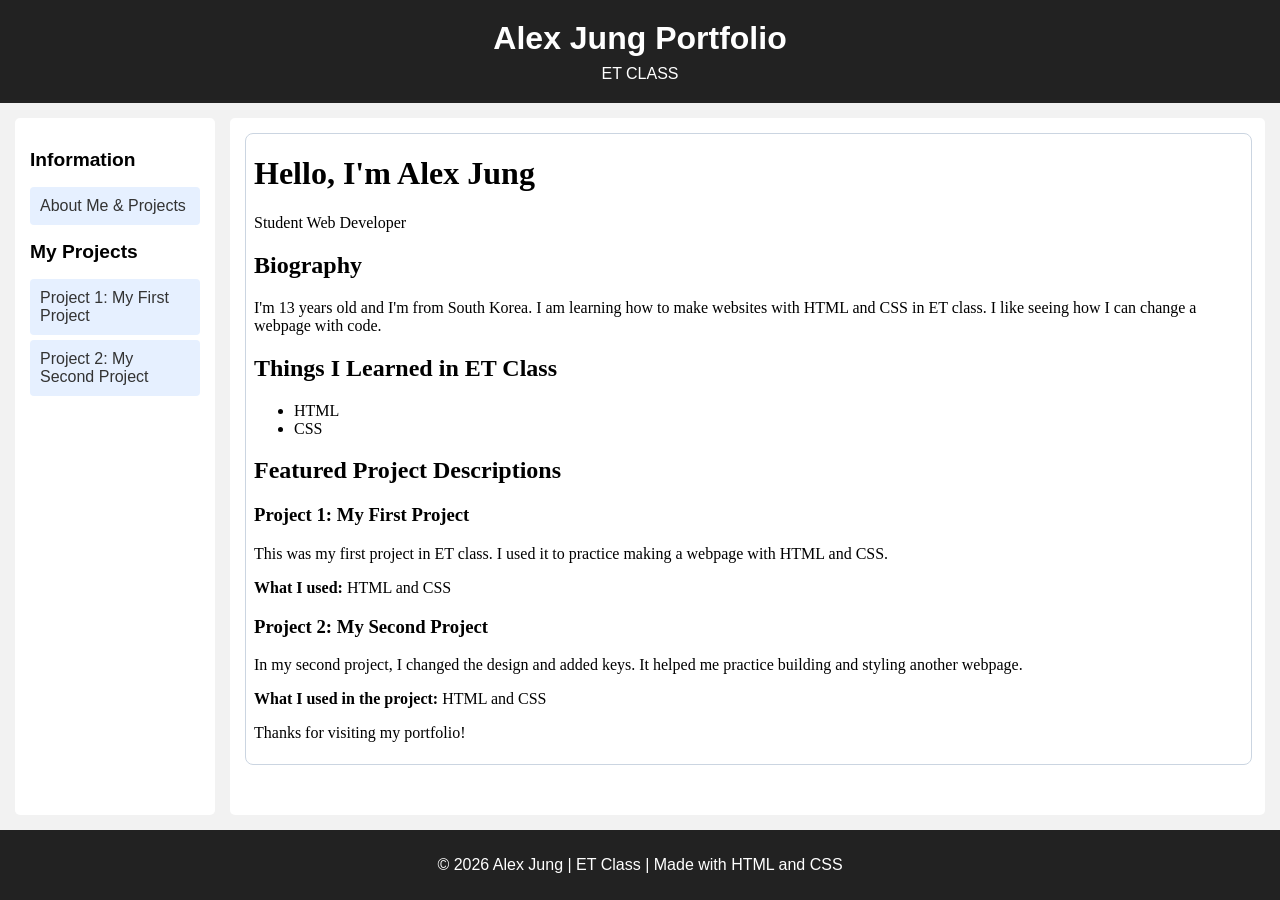
<file: index.html>
<!DOCTYPE html>
<html lang="en">

<head>
    <meta charset="UTF-8">
    <meta name="viewport" content="width=device-width, initial-scale=1.0">
    <title>Alex Jung Portfolio</title>
    <link rel="stylesheet" href="style.css">
</head>

<body>
    <header class="main-header">
        <h1>Alex Jung Portfolio</h1>
        <p>ET CLASS</p>
    </header>

    <div class="portfolio-container">
        <nav class="sidebar" aria-label="Main navigation">
            <h2>Information</h2>
            <a href="about.html" target="portfolioFrame">About Me &amp; Projects</a>

            <h2>My Projects</h2>
            <a href="https://ysjung230935-sudo.github.io/VS-CODE/" target="portfolioFrame">
                Project 1: My First Project
            </a>
            <a href="https://ysjung230935-sudo.github.io/BETA-REAL/" target="portfolioFrame">
                Project 2: My Second Project
            </a>
        </nav>

        <main class="content-area">
            <div class="iframe-wrapper">
                <iframe name="portfolioFrame" src="about.html" title="Alex Jung portfolio content">
                </iframe>
            </div>
        </main>
    </div>

    <footer class="main-footer">
        <p>&copy; 2026 Alex Jung | ET Class | Made with HTML and CSS</p>
    </footer>
</body>

</html>
</file>
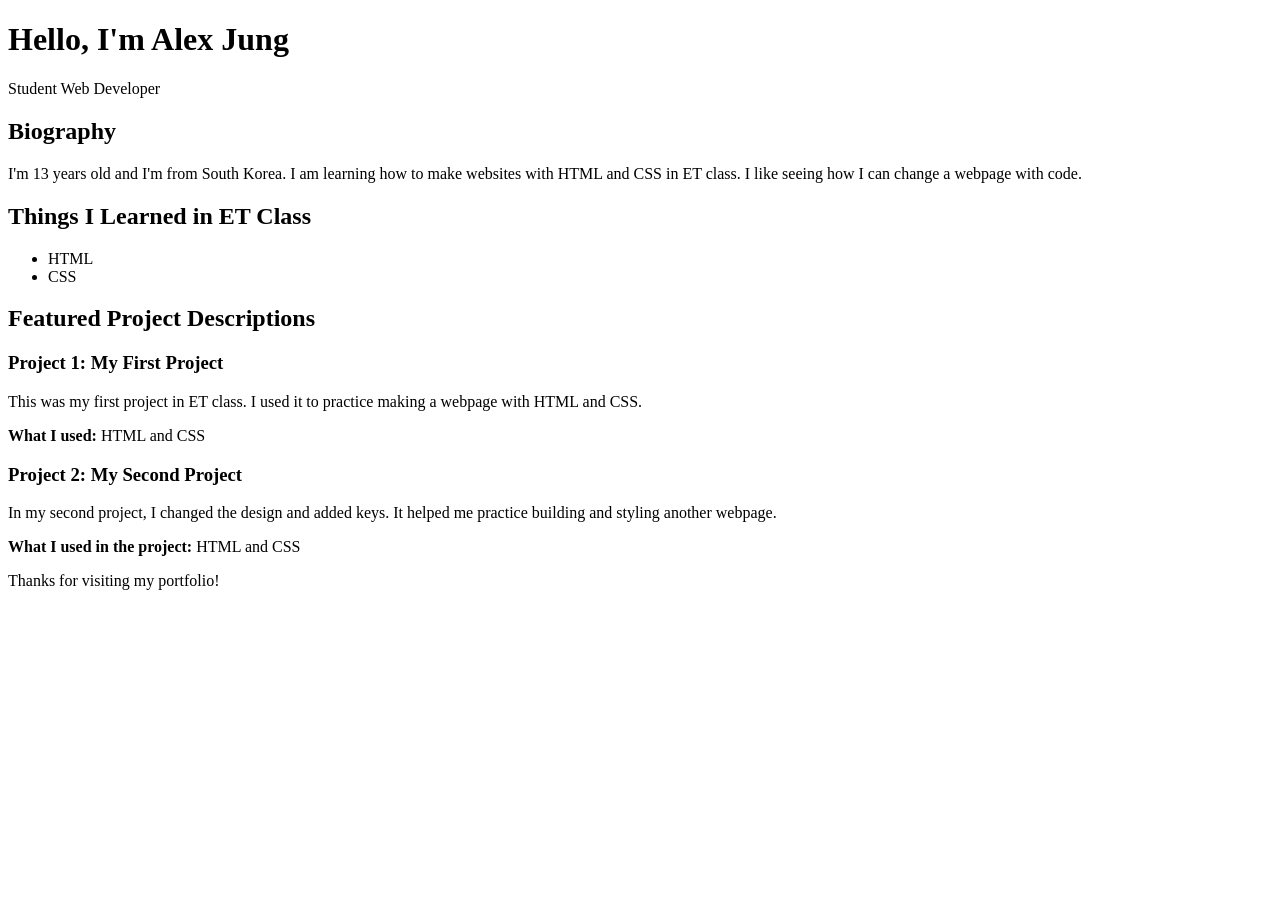
<file: about.html>
<!DOCTYPE html>
<html lang="en">

<head>
  <meta charset="UTF-8">
  <meta name="viewport" content="width=device-width, initial-scale=1.0">
  <title>About Me</title>
</head>

<body>
  <header class="about-header">
    <h1>Hello, I'm Alex Jung</h1>
    <p class="tagline">Student Web Developer</p>
  </header>

  <main>
    <section>
      <h2>Biography</h2>
      <p>
        I'm 13 years old and I'm from South Korea. I am learning how to make websites
        with HTML and CSS in ET class. I like seeing how I can change a webpage with code.
      </p>
    </section>

    <section>
      <h2>Things I Learned in ET Class</h2>
      <ul class="skills-list">
        <li>HTML</li>
        <li>CSS</li>
      </ul>
    </section>

    <section>
      <h2>Featured Project Descriptions</h2>
      <article class="project-card">
        <h3>Project 1: My First Project</h3>
        <p>
          This was my first project in ET class. I used it to practice making a webpage
          with HTML and CSS.
        </p>
        <p><strong>What I used:</strong> HTML and CSS</p>
      </article>

      <article class="project-card">
        <h3>Project 2: My Second Project</h3>
        <p>
          In my second project, I changed the design and added keys. It helped me practice
          building and styling another webpage.
        </p>
        <p><strong>What I used in the project:</strong> HTML and CSS</p>
      </article>
    </section>
  </main>

  <footer class="about-footer">
    <p>Thanks for visiting my portfolio!</p>
  </footer>
</body>

</html>
</file>
<file: style.css>
body {
  font-family: Arial, sans-serif;
  background-color: #f2f2f2;
  margin: 0;
  padding: 0;
  min-height: 100vh;
  display: flex;
  flex-direction: column;
}

.main-header {
  background-color: #222;
  color: white;
  text-align: center;
  padding: 20px;
}

.main-header h1 {
  margin: 0 0 8px;
}

.main-header p {
  margin: 0;
}

.portfolio-container {
  display: flex;
  gap: 15px;
  padding: 15px;
  flex: 1;
}

.sidebar {
  flex: 0 0 200px;
  width: 200px;
  background-color: white;
  padding: 15px;
  border-radius: 5px;
  box-sizing: border-box;
}

.sidebar h2 {
  font-size: 1.2rem;
}

.sidebar a {
  display: block;
  color: #333;
  text-decoration: none;
  padding: 10px;
  margin-bottom: 5px;
  background-color: #e6f0ff;
  border-radius: 4px;
}

.sidebar a:hover {
  background-color: #333;
  color: white;
}

.content-area {
  flex: 1;
  min-width: 0;
  background-color: white;
  padding: 15px;
  border-radius: 5px;
}

.iframe-wrapper {
  width: 100%;
  height: 70vh;
  border-radius: 8px;
  overflow: hidden;
  border: 1px solid #cbd5e1;
  background-color: #ffffff;
}

.iframe-wrapper iframe {
  display: block;
  width: 100%;
  height: 100%;
  border: none;
}

@media (max-width: 650px) {
  .portfolio-container {
    flex-direction: column;
  }

  .sidebar {
    flex-basis: auto;
    width: 100%;
  }

  .iframe-wrapper {
    height: 60vh;
  }
}

.main-footer {
  background-color: #222;
  color: white;
  text-align: center;
  padding: 10px;
}
</file>
